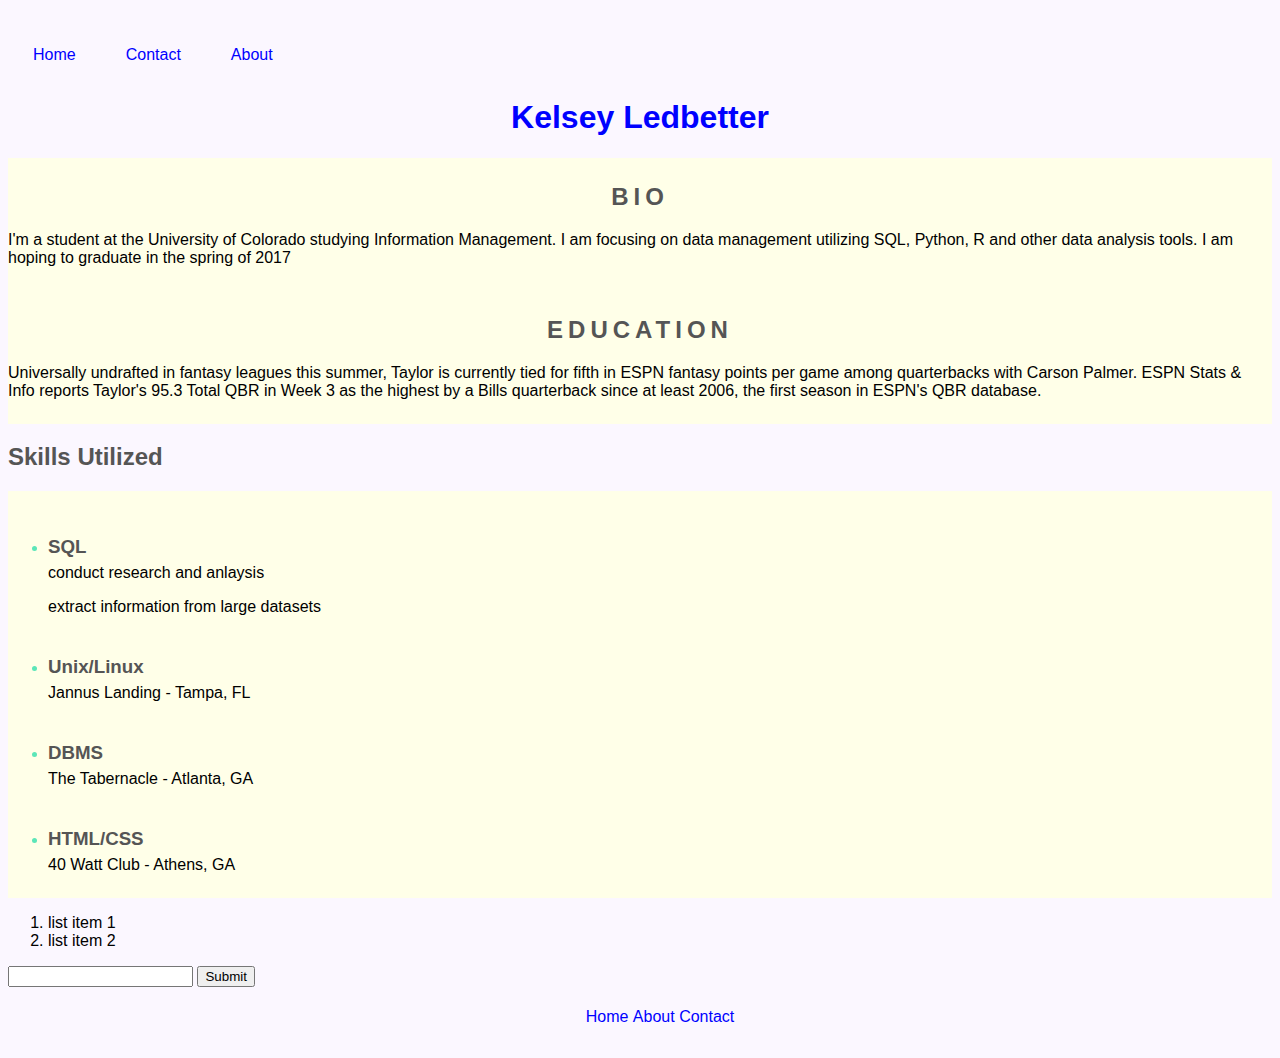
<file: projects/1/deliverables/index.html>
<!DOCTYPE html>
<html>
  <head>
    <link rel="stylesheet" type="text/css" href="main.css" media="screen" />
    <meta charset="utf-8">
    <title>Kelsey Ledbetter</title>
  </head>
  <body>

    <ul class="nav_ul">
      <li>
        <a href="index.html">Home</a>
      </li>

      <li>
        <a href="contact.html" target="_blank">Contact</a>
      </li>

      <li>
        <a href="about.html">About</a>
      </li>
    </ul>

    <h1><a href="about.html">Kelsey Ledbetter</a></h1>

<div class="container">

    <header class="section-header">

          <h2 class="section-title"><span>Bio</span></h2>

    </header>

    <p>I'm a student at the University of Colorado studying Information Management. I am focusing on data management utilizing SQL, Python, R and other data analysis tools. I am hoping to graduate in the spring of 2017</p>

</div>

<div class="container">

    <header class="section-header">

          <h2 class="section-title"><span>Education</span></h2>

    </header>

    <p>Universally undrafted in fantasy leagues this summer, Taylor is currently tied for fifth in ESPN fantasy points per game among quarterbacks with Carson Palmer. ESPN Stats & Info reports Taylor's 95.3 Total QBR in Week 3 as the highest by a Bills quarterback since at least 2006, the first season in ESPN's QBR database. </p>

</div>

  <h2>Skills Utilized</h2>

  <div class="skills">

    <ul>
        <li>
            <h3>SQL</h3>
            <p>conduct research and anlaysis</p>
            <p>extract information from large datasets</p>
        </li>

        <li>
            <h3>Unix/Linux</h3>
            <p>Jannus Landing - Tampa, FL</p>
        </li>

        <li>
            <h3>DBMS</h3>
            <p>The Tabernacle - Atlanta, GA</p>
        </li>

        <li>
            <h3>HTML/CSS</h3>
            <p>40 Watt Club - Athens, GA</p>
        </li>
    </ul>

</div>
        <ol>
            <li>list item 1</li>
            <li>list item 2</li>
        </ol>

<form id="hithere">
    <input id="firstName" type="text" name="fistname">
    <input type="submit" value="Submit">
</form>

<script src="https://code.jquery.com/jquery-1.11.3.min.js"></script>
<script type="text/javascript">

  $(function(){

      $("#hithere").on("submit", function(e) {

          e.preventDefault();

          var firstName = $("#firstName").val();

          alert("Hi there, " + firstName);


      });

  });

</script>

<div id="footer">
    <ul>
        <li><a href="#">Home</a></li>
        <li><a href="#">About</a></li>
        <li><a href="#">Contact</a></li>
    </ul>
</div>

  </body>
</html>
</file>
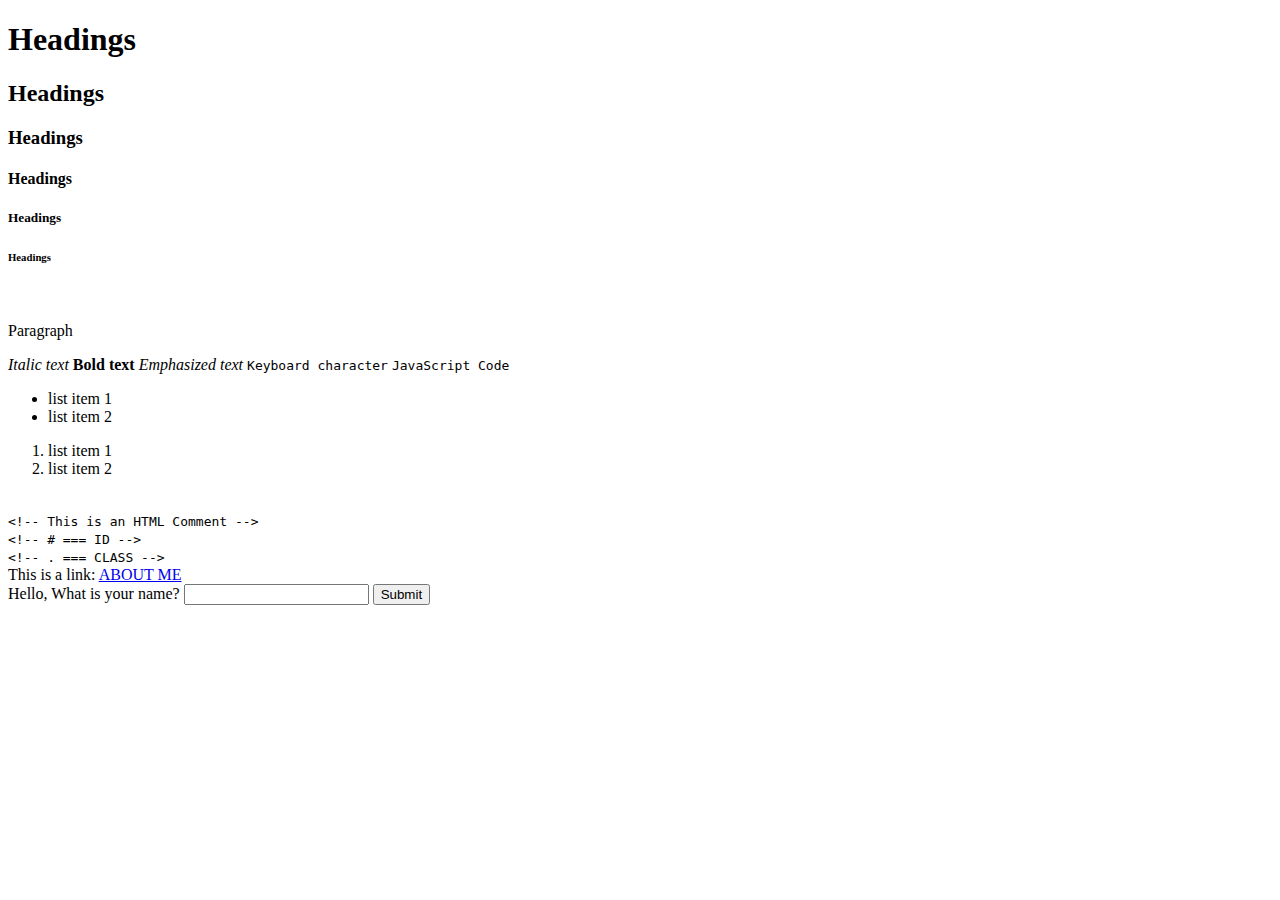
<file: projects/1/example/index.html>
<!DOCTYPE html>
<html>
<head>
	<title>Fabio Anselmo - Homepage</title>
	
	<!-- This is css -->
	<style type="text/css">
		.outline {
			border: 1px solid #ccc;
			padding: 5px 10px;
			margin: 5px;
			display: inline-block;
		}
	</style>

</head>
<body>


<h1>Headings</h1>
<h2>Headings</h2>
<h3>Headings</h3>
<h4>Headings</h4>
<h5>Headings</h5>
<h6>Headings</h6>

<br />

<p>Paragraph</p>

<i>Italic text</i>

<b>Bold text</b>

<em>Emphasized text</em>

<kbd>Keyboard character</kbd>

<code>
	JavaScript Code
</code>

<br />

<ul>
	<li>list item 1</li>
	<li>list item 2</li>
</ul>

<ol>
	<li>list item 1</li>
	<li>list item 2</li>
</ol>

<br />

<code>
	&lt;!-- This is an HTML Comment -->
	<!-- This is an HTML Comment (THIS DOES NOT DISPLAY IN THE BROWSER) -->
	<br />

	&lt;!-- # === ID -->
	<!-- # === ID (THIS DOES NOT DISPLAY IN THE BROWSER) -->
	<br />

	&lt;!-- . === CLASS -->
	<!-- . === CLASS (THIS DOES NOT DISPLAY IN THE BROWSER) -->
</code>

<br />

 This is a link: <a href="about.html"> ABOUT ME </a>

<br />

<form id="sayHi">
	Hello, What is your name?
	<input id="firstname" type="text" name="fname">
	<input type="submit" value="Submit">
</form>

<br />

<!-- CSS -->
<div id="message" style="display: inline-block; visibility: hidden;">
</div>

<!-- Load in jQuery from the CDN -->
<script src="https://code.jquery.com/jquery-1.11.3.min.js"></script>

<script type="text/javascript">
	

	// Wait for the `document` to load and then immediately
	// run the code within this block.
	$(function(){


		// jQuery: Display a message on the page within 
		// `div#message` that greets you after you 
		// input your name. 
		$("#sayHi").on("submit", function (e) {
			
			e.preventDefault();

			var firstName = $("#firstname").val();

			if( firstName.length > 1 ) {
				
				$("#message").html("<h3>Hello, " + firstName + "! How are you doing today?</h3>")
							 .css({
							 	'color':'#4F717D', 
							 	'visibility':'visible'
							 });

			} else {

				$("#message").html("<h3>Name must greater than 1 character!</h3>")
					         .css({
					         	'color':'#BC2F31', 
					         	'visibility':'visible'
					         });

			}

		});



		// Using JavaScript only: set a class attribute of `outline`
		// to each tag within the `body`.
		var bodyElements = document.body.getElementsByTagName('*');

		for(var i = 0; i < bodyElements.length; i++) {
				
<<<<<<< HEAD
			if ( bodyElements[i].tagName != "SCRIPT" && 
				 bodyElements[i].tagName != "LI" && 
				 bodyElements[i].tagName != "INPUT" ) {
=======
			if ( bodyElements[i].tagName != "SCRIPT" && bodyElements[i].tagName != "LI" && bodyElements[i].tagName != "INPUT" ) {
>>>>>>> upstream/master

				bodyElements[i].setAttribute('class', 'outline');
				
			}

		}


	});

</script>


</body>
</html>
</file>
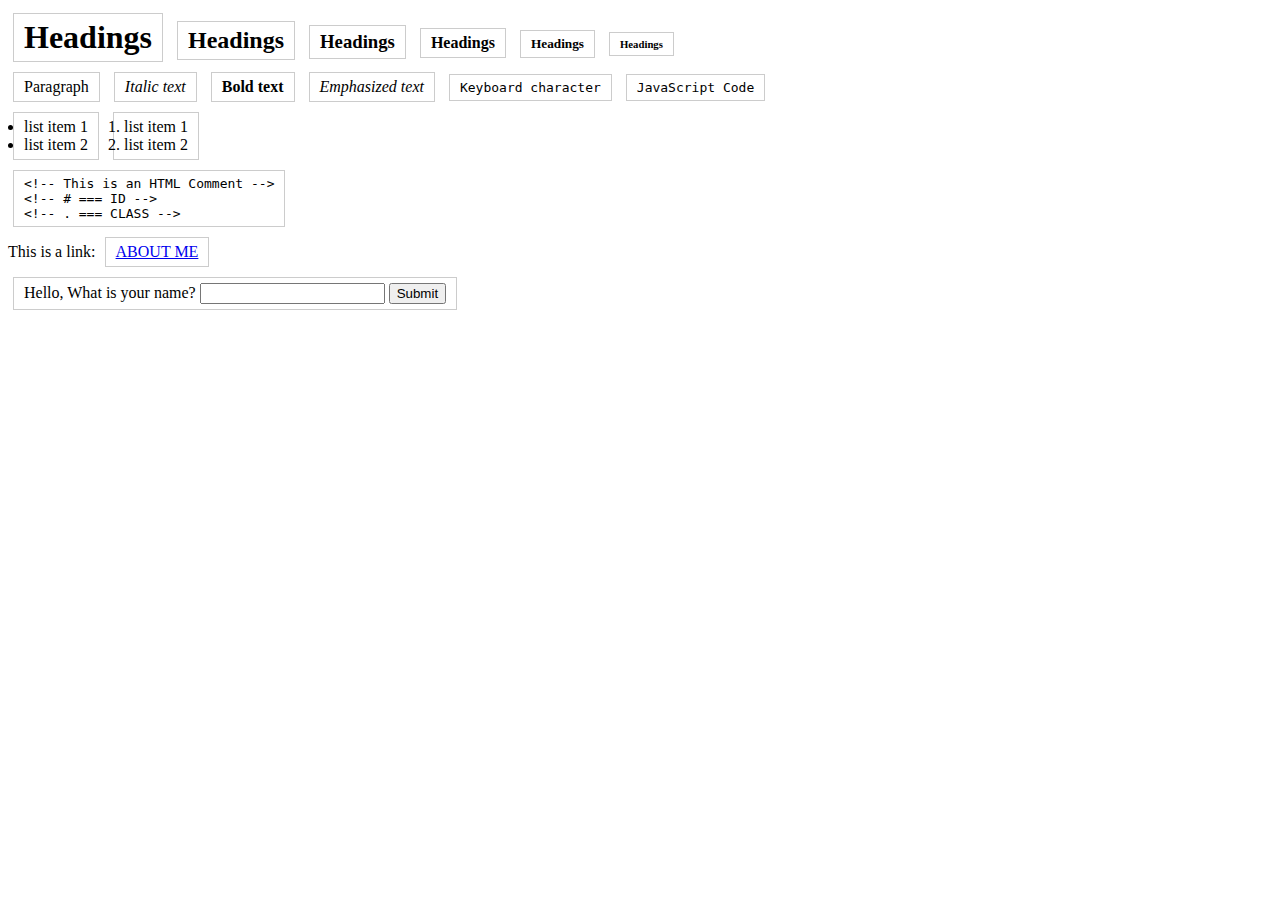
<file: projects/2/example/index.html>
<!DOCTYPE html>
<html>
<head>
	<title>Fabio Anselmo - Homepage</title>
	
	<!-- This is css -->
	<style type="text/css">
		.outline {
			border: 1px solid #ccc;
			padding: 5px 10px;
			margin: 5px;
			display: inline-block;
		}
	</style>

</head>
<body>


<h1>Headings</h1>
<h2>Headings</h2>
<h3>Headings</h3>
<h4>Headings</h4>
<h5>Headings</h5>
<h6>Headings</h6>

<br />

<p>Paragraph</p>

<i>Italic text</i>

<b>Bold text</b>

<em>Emphasized text</em>

<kbd>Keyboard character</kbd>

<code>
	JavaScript Code
</code>

<br />

<ul>
	<li>list item 1</li>
	<li>list item 2</li>
</ul>

<ol>
	<li>list item 1</li>
	<li>list item 2</li>
</ol>

<br />

<code>
	&lt;!-- This is an HTML Comment -->
	<!-- This is an HTML Comment (THIS DOES NOT DISPLAY IN THE BROWSER) -->
	<br />

	&lt;!-- # === ID -->
	<!-- # === ID (THIS DOES NOT DISPLAY IN THE BROWSER) -->
	<br />

	&lt;!-- . === CLASS -->
	<!-- . === CLASS (THIS DOES NOT DISPLAY IN THE BROWSER) -->
</code>

<br />

 This is a link: <a href="about.html"> ABOUT ME </a>

<br />

<form id="sayHi">
	Hello, What is your name?
	<input id="firstname" type="text" name="fname">
	<input type="submit" value="Submit">
</form>

<br />

<!-- CSS -->
<div id="message" style="display: inline-block; visibility: hidden;">
</div>

<!-- Load in jQuery from the CDN -->
<script src="https://code.jquery.com/jquery-1.11.3.min.js"></script>

<script type="text/javascript">
	

	// Wait for the `document` to load and then immediately
	// run the code within this block.
	$(function(){


		// jQuery: Display a message on the page within 
		// `div#message` that greets you after you 
		// input your name. 
		$("#sayHi").on("submit", function (e) {
			
			e.preventDefault();

			var firstName = $("#firstname").val();

			if( firstName.length > 1 ) {
				
				$("#message").html("<h3>Hello, " + firstName + "! How are you doing today?</h3>")
							 .css({
							 	'color':'#4F717D', 
							 	'visibility':'visible'
							 });

			} else {

				$("#message").html("<h3>Name must greater than 1 character!</h3>")
					         .css({
					         	'color':'#BC2F31', 
					         	'visibility':'visible'
					         });

			}

		});



		// Using JavaScript only: set a class attribute of `outline`
		// to each tag within the `body`.
		var bodyElements = document.body.getElementsByTagName('*');

		for(var i = 0; i < bodyElements.length; i++) {
				
			if ( bodyElements[i].tagName != "SCRIPT" && bodyElements[i].tagName != "LI" && bodyElements[i].tagName != "INPUT" ) {

				bodyElements[i].setAttribute('class', 'outline');
				
			}

		}


	});

</script>


</body>
</html>
</file>
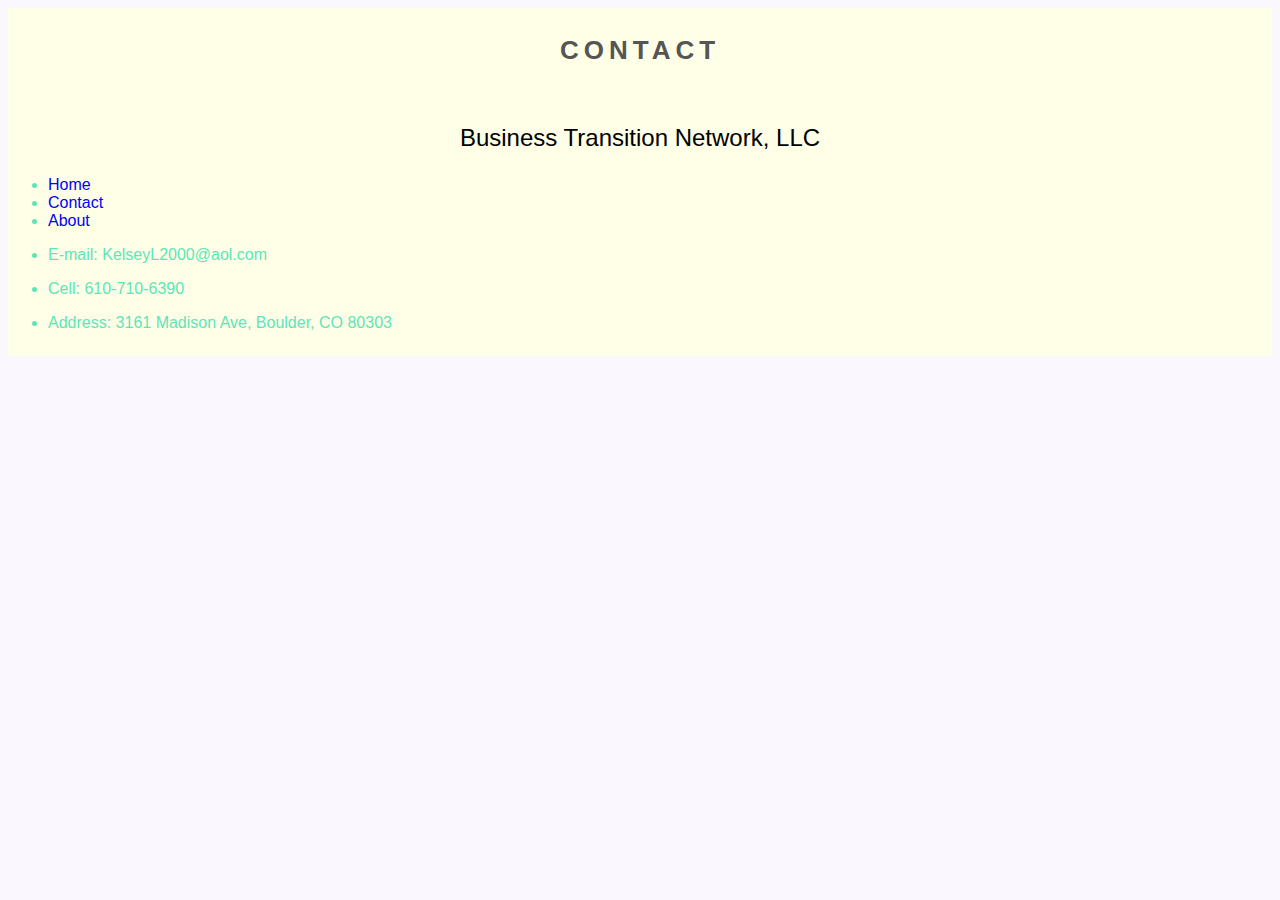
<file: projects/1/deliverables/contact.html>
<html>
<head>
	<link rel="stylesheet" type="text/css" href="main.css" media="screen" />
	<title>Contact Info</title>
</head>
<body>

<div class="container">
            <header class="section-header">
                <h2 class="section-title"><span>Contact</span></h2>
                <div class="spacer"></div>
                <p class="section-subtitle">Business Transition Network, LLC</p>
            </header>

  <ul>
      <li>
        <a href="index.html">Home</a>
      </li>
      <li>
        <a href="contact.html" target="_blank">Contact</a>
      </li>
      <li>
        <a href="about.html">About</a>
      </li>
    </ul>

	<ul>
		<li>
			<p>E-mail: KelseyL2000@aol.com</p>
		</li>
		<li>
			<p>Cell: 610-710-6390</p>
		</li>
		<li>
			<p>Address: 3161 Madison Ave, Boulder, CO 80303</p>
		</li>
	</ul>
</div>

</body>
</html>
</file>
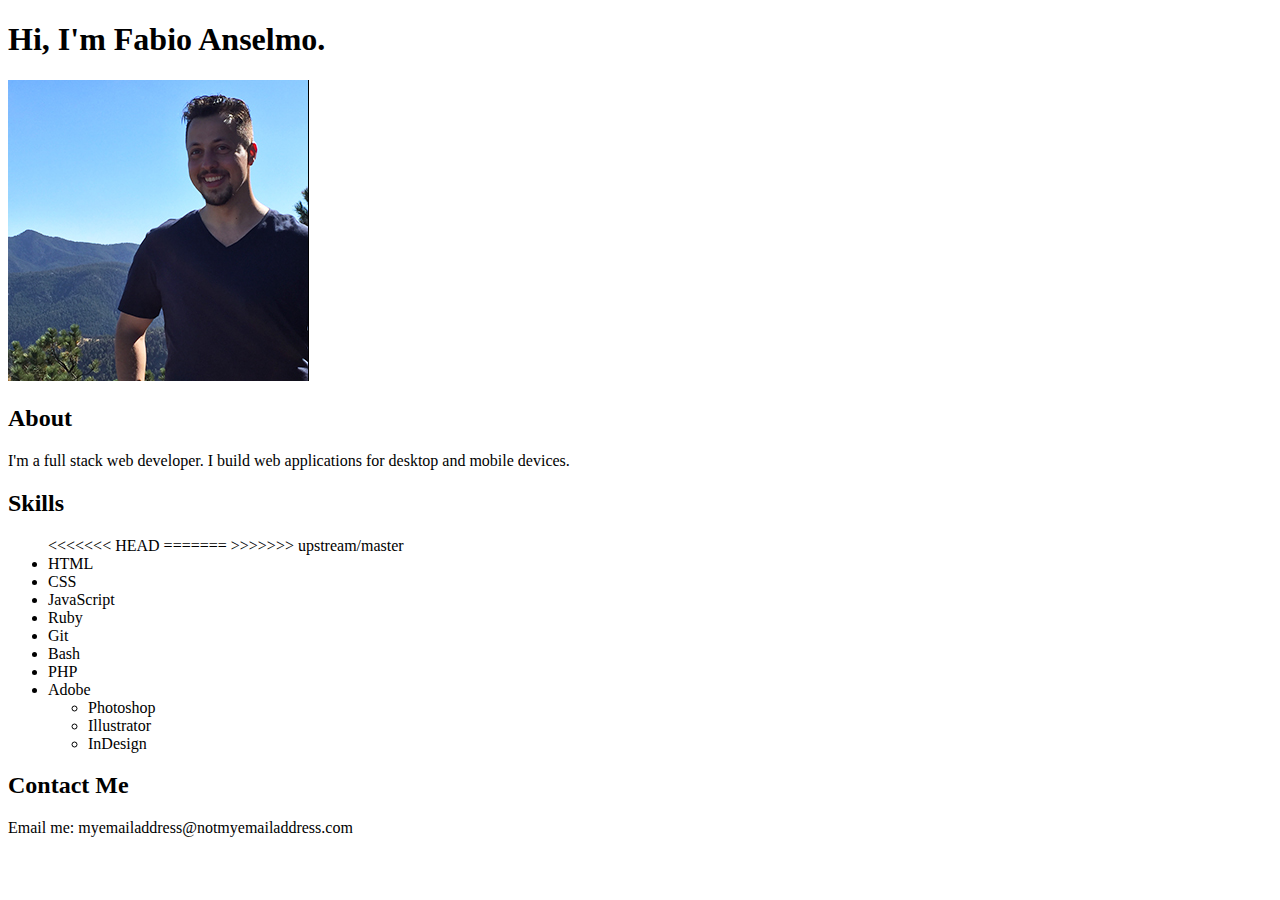
<file: projects/1/example/about.html>
<!DOCTYPE html>
<html>
<head>
	<title>Fabio Anselmo - About Me</title>
</head>
<body>

	<h1>Hi, I'm Fabio Anselmo.</h1>

	<img src="assets/images/fabio-anselmo.jpg">

	<h2>About</h2>
	<p>I'm a full stack web developer. I build web applications for desktop and mobile devices.</p>

	<h2>Skills</h2>
	<ul>
<<<<<<< HEAD
	
=======
		
>>>>>>> upstream/master
		<li data-score="10">HTML</li>
		<li data-score="10">CSS</li>
		<li data-score="9">JavaScript</li>
		<li data-score="9">Ruby</li>
		<li data-score="8">Git</li>
		<li data-score="7">Bash</li>
		<li data-score="5">PHP</li>

		<li>Adobe</li>
		<ul>
			<li data-score="8">Photoshop</li>
			<li data-score="7">Illustrator</li>
			<li data-score="7">InDesign</li>
		</ul>

	</ul>

	<h2>Contact Me</h2>
	<p>Email me: myemailaddress@notmyemailaddress.com</p>

</body>
</html>
</file>
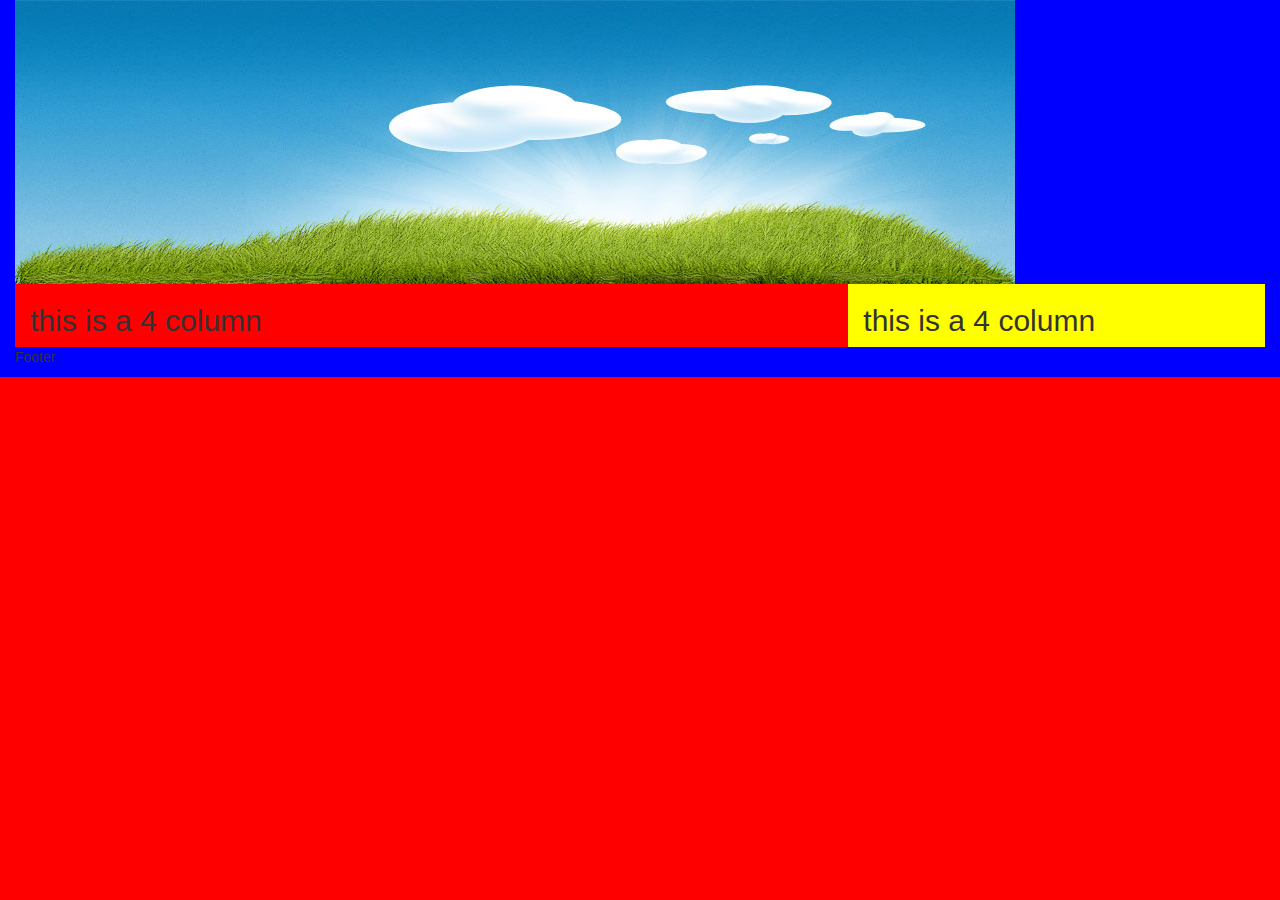
<file: projects/3/deliverables/index_bootstrap.html>
<!DOCTYPE html>
<html>
<head>
	<title>Project 3: Landing Page: My Awesome Yo-Yo</title>
	<meta name="viewport" content="width=device-width, initial-scale=1">
	<link rel="stylesheet" type="text/css" href="https://maxcdn.bootstrapcdn.com/bootstrap/3.3.5/css/bootstrap.min.css">
	<link rel="stylesheet" type="text/css" href="assets/css/style_bootstrap.css">

</head>
<body>

<div class="container-fluid" style="background-color: blue;">

		<img class="img-responsive" src="assets/images/header_1.png">

	<div class="col-lg-8 col-md-8 col-sm-7 col-xs-12" style="background: red;">
		<h2>this is a 4 column</h2>
	</div>

	<div class="col-lg-4 col-md-4 col-sm-5 col-xs-12" style="background: yellow;">
		<h2>this is a 4 column</h2>
	</div>

<p>Footer</p>


</div>

</body>
</file>
<file: projects/1/deliverables/main.css>
body {
	font-family: helvetica;
    background-image: url("");
    background-color: #FBF7FF;
}

h1 {
	color: #5CE6B8;
	font-family: Helvetica;
	text-align: center;
}

ul{
	color:#5CE6B8;
}

a {
	font-family: helvetica;
	text-decoration: none;
}

div {
	background-color: #FFFFE8;
	padding-top: 5px;
	padding-bottom: 8px;
}

img {
	height: 200px;
	width: 200px;
	display: block;
    margin: 0 auto;
}

a:hover {
	text-decoration: underline;
	color: #5CE6B8;
}

/* unvisited link */
a:link {
    color: blue;
}

/* visited link */
a:visited {
    color: #5CE6B8;
}

h2 {
	color:#555555;
}

p {
	margin-right:auto;
}

.nav_ul {
	width: 100%;
	float: left;
	margin: 0 0 3em 0;
	margin-bottom: 10px;
	padding: 0;
	list-style: none; 
	display: inline;
}

.nav_ul a {
	margin:10px;
	float: left; 
	padding: 15px}
}


.skills {
	color:#5CE6B8;
	margin: auto;	
}


.skills h3 {
	color:#555555;
	margin-top: 40px;
	margin-bottom: -10px;	
}

.skills ul p {
	color:#000000;
}
/* START SECTIONS */
.section-header {
    text-align: center;
}
.section-header p {
    font-size: 1.5em;
}
.section-title {
    font-size: 26;
    font-weight: 700;
    letter-spacing: 5px;
    text-align: center;
    color: #555555;
    text-transform: uppercase;
    padding: -5px 0;
}


/* END SECTIONS */

#footer { text-align: center; 
background-color: #FBF7FF;
}
#footer ul { list-style: none; }
#footer ul li { display: inline; }
</file>
